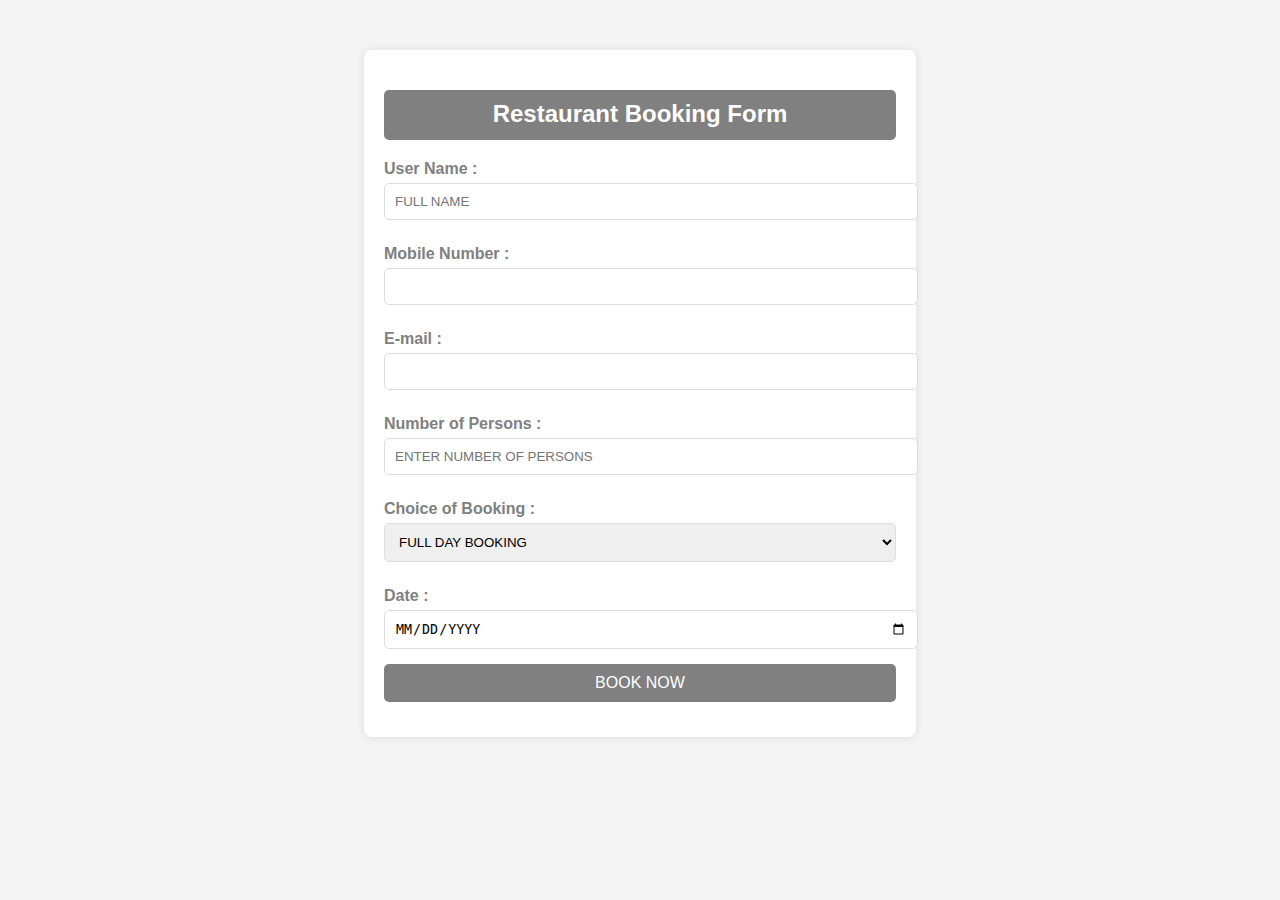
<file: Java Script Booking Slot/index.html>
<!DOCTYPE html>
<html lang="en">
<head>
    <meta charset="UTF-8">
    <meta name="viewport" content="width=device-width, initial-scale=2.0">
    <title>Restaurant Booking Form</title>
    <link rel="stylesheet" href="style.css">
</head>
<body>
    <div class="form-container">
        <!-- <h2>Restaurant Booking Form</h2> -->
        <div id="title"><h2>Restaurant Booking Form</h2></div>
        <form id="BkForm">
            
            <label for="User">User Name :</label>
            <input type="text" id="User" placeholder="Full Name" required>
            
            <label for="Mo">Mobile Number :</label>
            <input type="tel" id="Mo" required>
            
            <label for="Mail">E-mail :</label>
            <input type="email" id="Mail" required>
            
            <label for="Persons">Number of Persons :</label>
            <input type="number" id="Person" min="1" placeholder="Enter number of persons" required>
            
            <label for="BkType">Choice of Booking :</label>
            <select id="BkType">
                <option value="fullday">Full Day Booking</option>
                <option value="halfday">Half Day Booking</option>
                <option value="hourly">Hourly Booking</option>
            </select>
            <div id="date">
                <label for="date">Date :</label>
                <input type="date" id="date">
            </div>
 
            <div id="time">
                <label for="time">Time :</label>
                <input type="time" id="time">
            </div>

            <div id="slot">
                <label for="slot">Slot :</label>
                <select id="slot">
                    <option value="breakfast">Breakfast</option>
                    <option value="lunch">Lunch</option>
                    <option value="dinner">Dinner</option>
                </select>
            </div>

            <button type="submit">Book Now</button>
        </form>
    </div>

    <script src="script.js"></script>
</body>
</html>
</file>
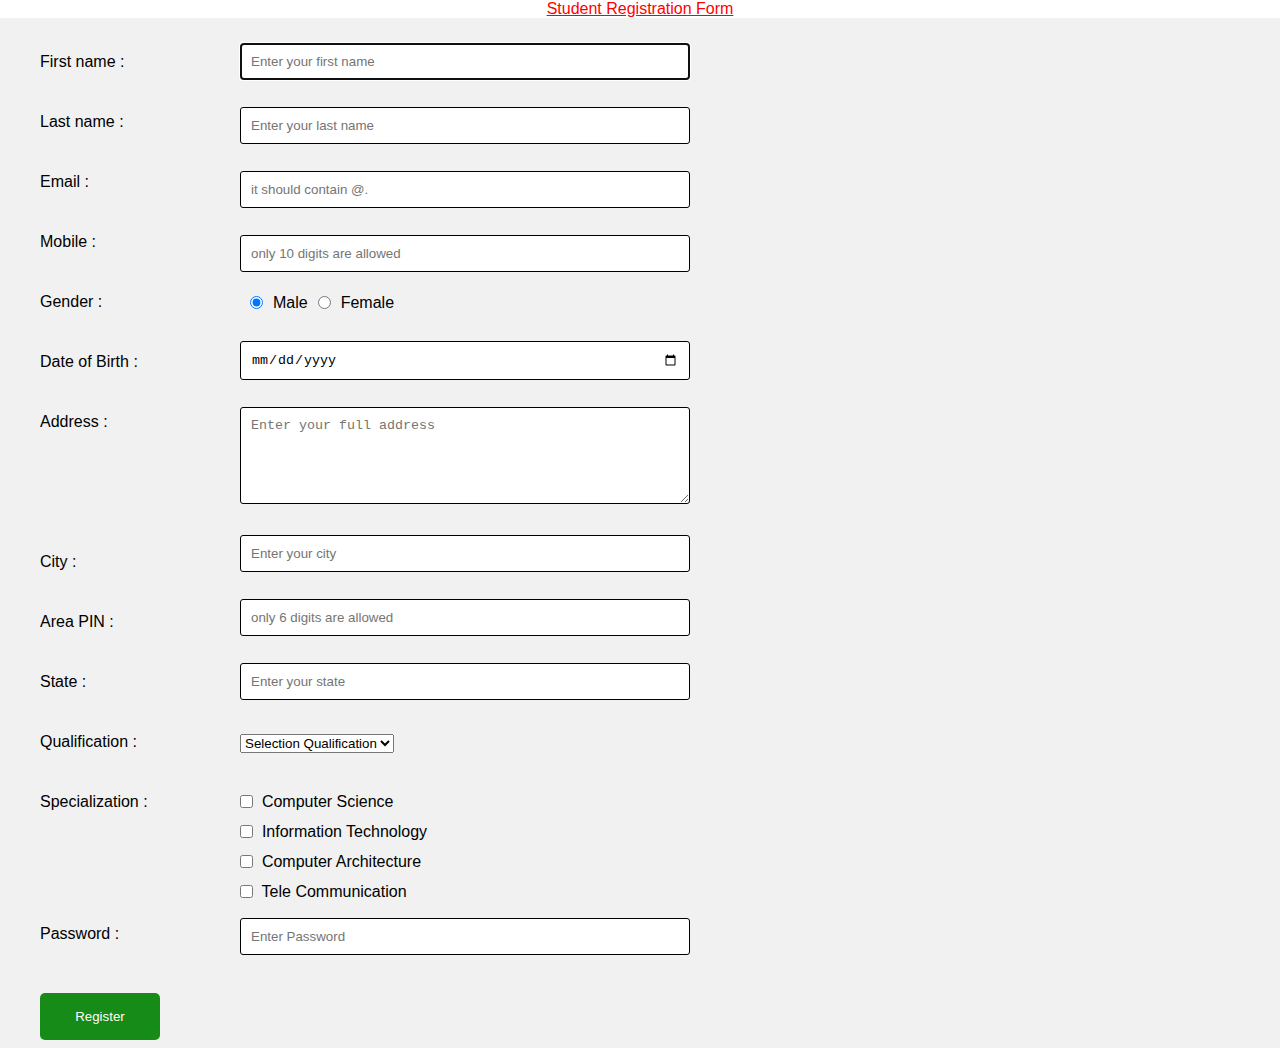
<file: studform.html>
<!DOCTYPE html>
<html lang="en">

<head>
  <meta charset="UTF-8">
  <meta name="viewport" content="width=device-width, initial-scale=1.0">
  <title>Registration Form</title>
  <link rel="stylesheet" href="studform.css">
  <link rel="icon" type="" href="resume.png">
</head>

<body>
  <form>
    <center><a href="#" style="color: red; font-family: sans-serif;">Student Registration Form</a></center>
    <div class="mainform">

      <!-- LABEL SECTION -->
      <div class="lbl">
        <label for="fname">First name :</label>
        <label for="lname">Last name :</label>
        <label for="email">Email :</label>
        <label for="mobile">Mobile :</label>
        <label for="text">Gender :</label>
        <label for="text">Date of Birth :</label>
        <label for="address">Address :</label>

        <div class="lbl1">
          <label for="city">City :</label>
          <label for="pin">Area PIN :</label>
          <label for="state">State :</label>
          <label for="quli">Qualification :</label>
          <label for="spl">Specialization :</label>
          <br><br><br><br>
          <label for="psw">Password :</label>
        </div>
        <!-- BUTTON DECLARATION -->
        <button type="submit" class="registerbtn">Register</button>
      </div>

      <!-- INPUT SECTION -->
      <div class="inpt"><input type="text" autofocus placeholder="Enter your first name" name="fname" id="fname"
          required><br>
        <input type="text" placeholder="Enter your last name" name="lname" id="lname" required><br>
        <input type="email" placeholder="it should contain @." name="email" id="email" required><br>
        <input type="tel" placeholder="only 10 digits are allowed" name="mobile" id="mobile" pattern="[0-9]{10}"
          required><br>

        <div class="gender">
          <input class="lblrd" type="radio" name="rdgen1" id="rdgen1" value="" checked>
          <label class="lblrd" for="rdgen">Male</label>
          <input class="lblrd" type="radio" name="rdgen1" id="rdgen1" value="">
          <label class="lblrd" for="rdgen">Female</label>
        </div>

        <input type="date" name="bdate" id="bdate" required><br>
        <textarea name="address" rows="5" column=100 id="address" placeholder="Enter your full address"
          required></textarea><br>
        <input type="text" name="city" id="city" placeholder="Enter your city" required><br>
        <input type="tel" placeholder="only 6 digits are allowed" name="pin" id="pin" pattern="[0-9]{6}" required><br>
        <input type="text" name="state" id="state" placeholder="Enter your state" required><br>

        <select name="quli" id="quli" style="margin-top:12px;" required>
          <option value="" disabled selected required>Selection Qualification</Option>
          <option value="">Graduate</option>
          <option value="">12 th Pass</option>
          <option value="">10 th Pass</option>
        </select><br>

        <div class="chkqly">
          <div class="chkbox"><input type="checkbox"> <label for="">&nbsp; Computer Science </label></div>
          <div class="chkbox"><input type="checkbox"> <label for="">&nbsp; Information Technology </label></div>
          <div class="chkbox"><input type="checkbox"> <label for="">&nbsp; Computer Architecture </label></div>
          <div class="chkbox"><input type="checkbox"> <label for="">&nbsp; Tele Communication </label></div>
        </div>

        <input type="password" placeholder="Enter Password" name="psw" id="psw"
          pattern="(?=.*\d)(?=.*[a-z])(?=.*[A-Z]).{8,}"
          title="Must having at least one number and one uppercase and lowercase letter, and minimum 8 or more characters"
          required><br>
      </div>
    </div>
  </form>
</body>

</html>
</file>
<file: Java Script Booking Slot/style.css>
body {
    font-family: Arial, sans-serif;
    background-color: #f4f4f4;
    margin: 0;
    padding: 0;
}

.form-container {
    width: 40%;
    margin: 50px auto;
    background-color: #fff;
    padding: 20px;
    border-radius: 8px;
    box-shadow: 0 0 10px rgba(0, 0, 0, 0.1);
}

#title {
    background-color: gray;
    border-radius: 5px;
    height: 50px;
    margin-bottom: 20px;
}

h2 {
    text-align: center;
    color: white;
    padding-top: 10px;
}

label {
    display: block;
    margin: 10px 0 5px;
    color: grey;
    font-weight: bold;
}

input,
select,
button {
    text-transform: uppercase;
    width: 100%;
    padding: 10px;
    margin-bottom: 15px;
    border-radius: 5px;
    border: 1px solid #ddd;
}

button {
    background-color: gray;
    color: white;
    border: none;
    cursor: pointer;
    font-size: 16px;
}

button:hover {
    background-color: #064d9c;
}

#timeSection,
#slotSection {
    display: none;
}
</file>
<file: studform.css>
* {
    padding: 0;
    margin: 0;
    box-sizing: border-box;
}

/* Main Form Declaration */

.mainform {
    font-family: Arial, Helvetica, sans-serif;
    display: flex;
    height: 100%;
    background-color: #f1f1f1;
}

/* Label declaration */

.lbl {
    margin-left: 40px;
    margin-top: 35px;
    width: 200px;
}

.lbl1 {
    margin-top: 80px;
    width: 200px;
}

label {
    display: block;
    padding-bottom: 42px;
}

/* Gender Declaration */
.gender {
    width: 100px;
    display: flex;
}

.lblrd {
    height: 17px;
    margin-left: 10px;
}

/* Checkbox Declaration */

.chkqly {
    width: 350px;
    display: block;
    margin-top: 40px;
    ;
}

.chkbox {
    display: flex;
    height: 17px;
    margin-bottom: 13px;
}

/* Input Declaration */

.inpt {
    margin-top: 20px;
}

input[type=text],
input[type=email],
input[type=number],
input[type=date],
input[type=tel],
textarea,
input[type=password] {
    width: 450px;
    padding: 10px;
    margin: 5px 0 22px 0;
    display: inline-block;
    border: 1px solid black;
    border-radius: 3px;
}

/* Button Declaration */

.registerbtn {
    background-color: green;
    border-radius: 5px;
    color: white;
    padding: 16px 20px;
    margin: 8px 0;
    border: none;
    cursor: pointer;
    width: 120px;
    opacity: 0.9;
}

.registerbtn:hover {
    background-color: rgb(0, 66, 0);
}
</file>
